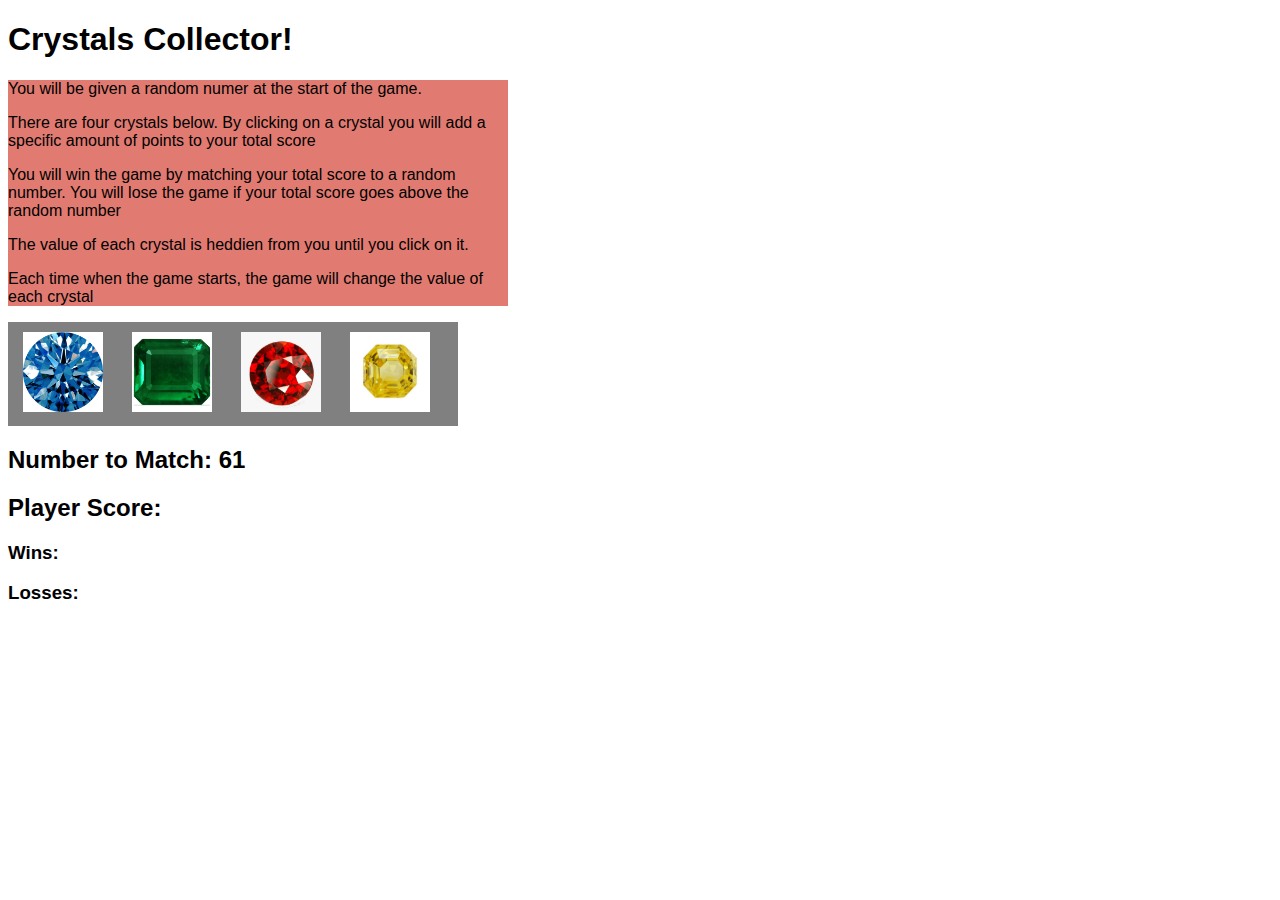
<file: index.html>
<!DOCTYPE html>
<html>
<head>
  <title>simple crystal game</title>
  <link rel="stylesheet" type="text/css" href="assets/css/style.css">
  <link rel"stylesheet" type="text/css" href="assets/css/reset.css">
</head>
<body>
<h1>Crystals Collector!</h1>

<div id="container">
    <p>You will be given a random numer at the start of the game.</p>

    <p>There are four crystals below. By clicking on a crystal you will add a specific amount of points to your total score</p>

    <p>You will win the game by matching your total score to a random number. You will lose the game if your total score goes above the random number</p>

    <p> The value of each crystal is heddien from you until you click on it.</p>

    <p>Each time when the game starts, the game will change the value of each crystal</p>
</div>

  <div id="crystal-div"> 
      <img src ="assets/images/bluegem.png" id="blue" alt "Blue Crystal">
      <img src ="assets/images/green.jpg" id="green" alt "Green Crystal">
      <img src ="assets/images/redgem.jpg" id="red" alt "Red Crystal">
      <img src ="assets/images/yellowgem.jpg" id="yellow" alt "Yellow Crystal">
  </div>

  <h2>Number to Match: <span id="number-to-match"></span></h2> 
  <!-- One use of span: can use span tag when formatting a few words within one larger p tag  -->

  <h2>Player Score: <span id="player-score"></span></h2>
  <h3 id="wins">Wins: </h3>
  <h3 id="losses">Losses: </h3>


  <script type="text/javascript" 
  src="https://cdnjs.cloudflare.com/ajax/libs/jquery/3.2.1/jquery.min.js"></script>
 <script src="assets/javascript/game.js"></script>

</body>
</html>
</file>
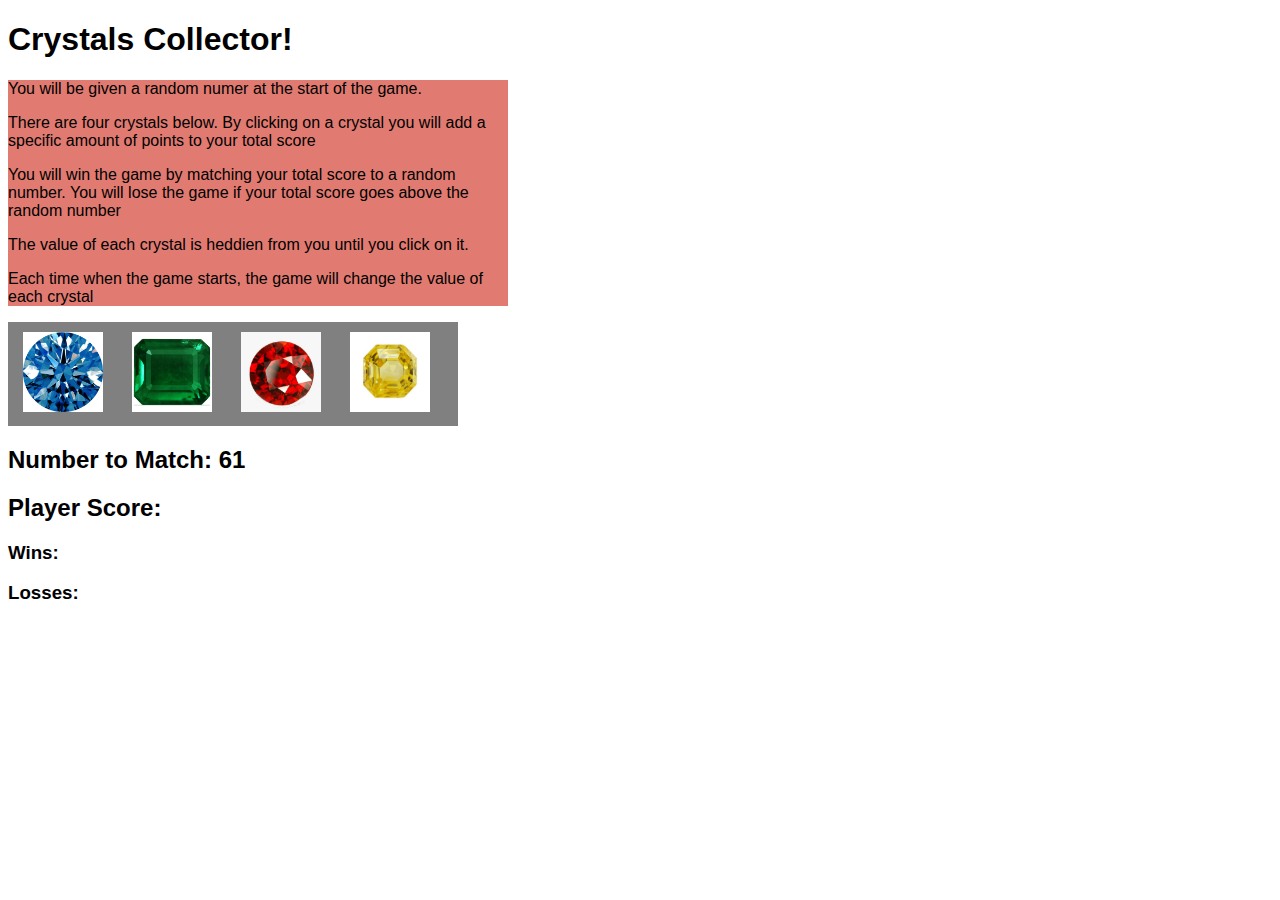
<file: assets2/index.html>
<!DOCTYPE html>
<html>
<head>
  <title>simple crystal game</title>
  <link rel="stylesheet" type="text/css" href="css/style.css">
  <link rel"stylesheet" type="text/css" href="css/reset.css">
</head>
<body>
<h1>Crystals Collector!</h1>

<div id="container">
    <p>You will be given a random numer at the start of the game.</p>

    <p>There are four crystals below. By clicking on a crystal you will add a specific amount of points to your total score</p>

    <p>You will win the game by matching your total score to a random number. You will lose the game if your total score goes above the random number</p>

    <p> The value of each crystal is heddien from you until you click on it.</p>

    <p>Each time when the game starts, the game will change the value of each crystal</p>
</div>

  <div id="crystal-div"> 
      <img src ="images/bluegem.png" id="blue" alt "Blue Crystal">
      <img src ="images/green.jpg" id="green" alt "Green Crystal">
      <img src ="images/redgem.jpg" id="red" alt "Red Crystal">
      <img src ="images/yellowgem.jpg" id="yellow" alt "Yellow Crystal">
  </div>

  <h2>Number to Match: <span id="number-to-match"></span></h2> 
  <!-- One use of span: can use span tag when formatting a few words within one larger p tag  -->

  <h2>Player Score: <span id="player-score"></span></h2>
  <h3 id="wins">Wins: </h3>
  <h3 id="losses">Losses: </h3>


  <script type="text/javascript" 
  src="https://cdnjs.cloudflare.com/ajax/libs/jquery/3.2.1/jquery.min.js"></script>
 <script src="javascript/game.js"></script>

</body>
</html>
</file>
<file: assets/css/style.css>
/* .crystal-image {
    width: 80px;
    height: 80px;
    padding: 10px;
  } */

 #crystal-div {
      background-color: grey;
      width: 450px;
  }

  #blue,#red,#green,#yellow {
    width: 80px;
    height: 80px;
    padding: 10px;
    padding-left: 15px;
    
  }

  h1 {
      font-family: Verdana, Geneva, Tahoma, sans-serif;
  }

  h2,h3 {
      font-family: Verdana, Geneva, Tahoma, sans-serif;
  }

  p {
      font-family: Verdana, Geneva, Tahoma, sans-serif;
      text-align: left;
  }

  #container {
      background-color:#e17B71;
      width: 500px;
  }
</file>
<file: assets2/css/style.css>
/* .crystal-image {
    width: 80px;
    height: 80px;
    padding: 10px;
  } */

 #crystal-div {
      background-color: grey;
      width: 450px;
  }

  #blue,#red,#green,#yellow {
    width: 80px;
    height: 80px;
    padding: 10px;
    padding-left: 15px;
    
  }

  h1 {
      font-family: Verdana, Geneva, Tahoma, sans-serif;
  }

  h2,h3 {
      font-family: Verdana, Geneva, Tahoma, sans-serif;
  }

  p {
      font-family: Verdana, Geneva, Tahoma, sans-serif;
      text-align: left;
  }

  #container {
      background-color:#e17B71;
      width: 500px;
  }
</file>
